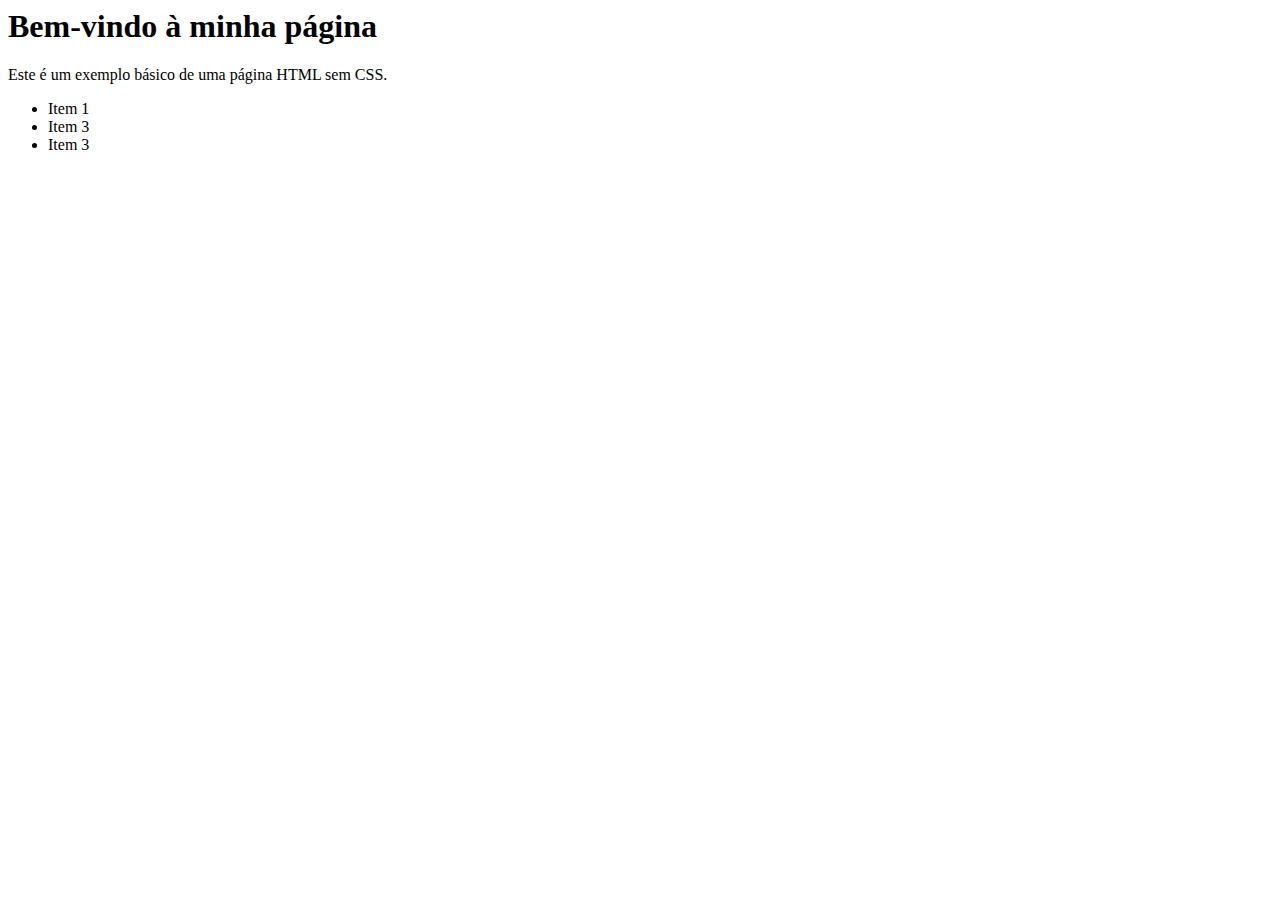
<file: atividade_versionamento/index.html>
<meta charset="UTF-8">
<meta name="viewport" content="width=device-width, initial-scale=1.0">
<title>Página Simples</title>
</head>
<body>
<h1>Bem-vindo à minha página</h1>
<p>Este é um exemplo básico de uma página HTML sem CSS.</p>
<ul>
    <li>Item 1</li>
    <li>Item 3</li>
    <li>Item 3</li>
</ul>
</body>
</html>
</file>
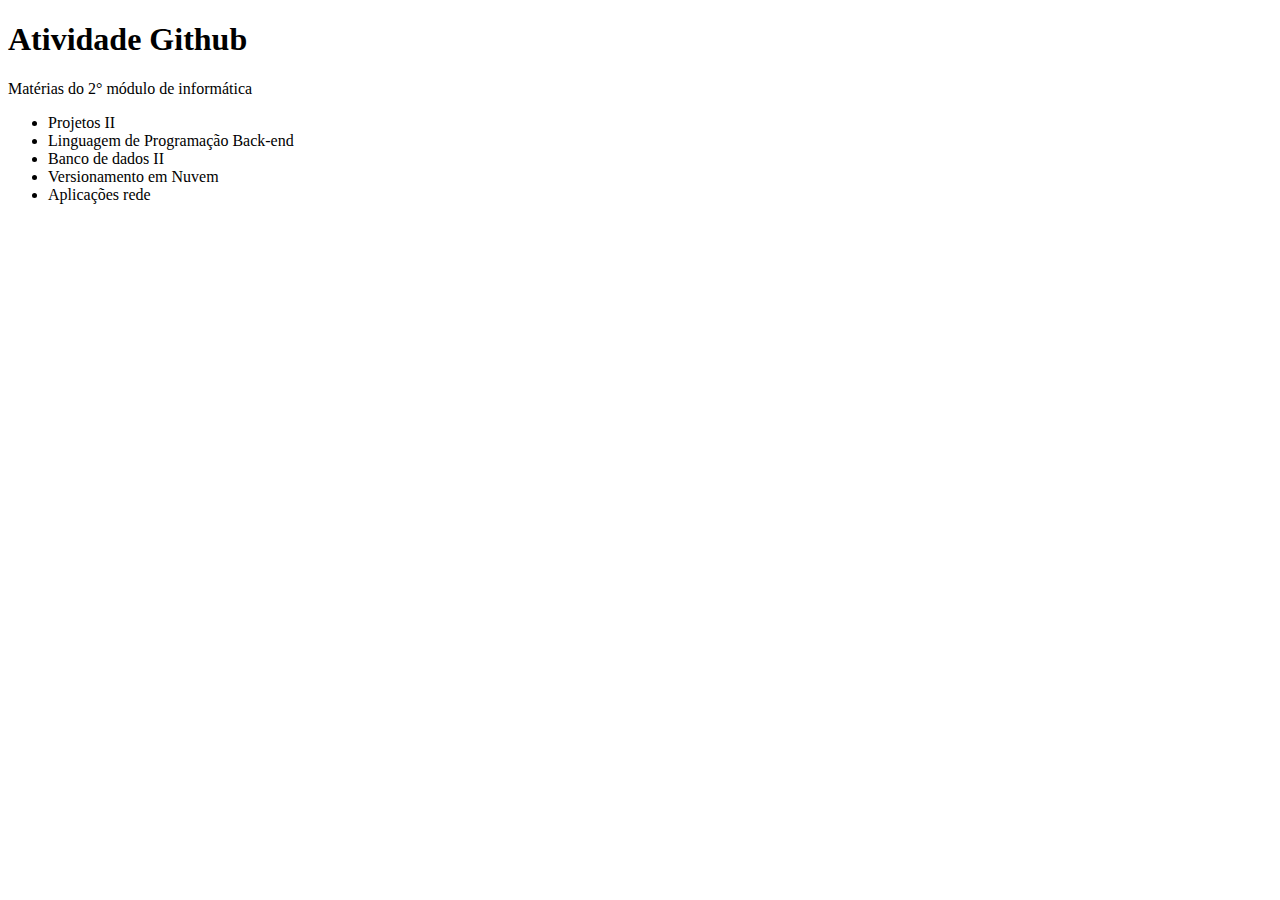
<file: Atividade_versionamento/atividade_versionamento/index.html>
<!DOCTYPE html>
<html lang="en">
<head>
    <meta charset="UTF-8">
    <meta name="viewport" content="width=device-width, initial-scale=1.0">
    <title>Document</title>
</head>
<body>
    <h1>Atividade Github</h1>
<p>Matérias do 2° módulo de informática</p>
<ul>
    <li>Projetos II</li>
    <li>Linguagem de Programação Back-end</li>
    <li>Banco de dados II</li>
    <li>Versionamento em Nuvem</li>
    <li>Aplicações rede</li>
</ul>
</body>
</html>
</file>
